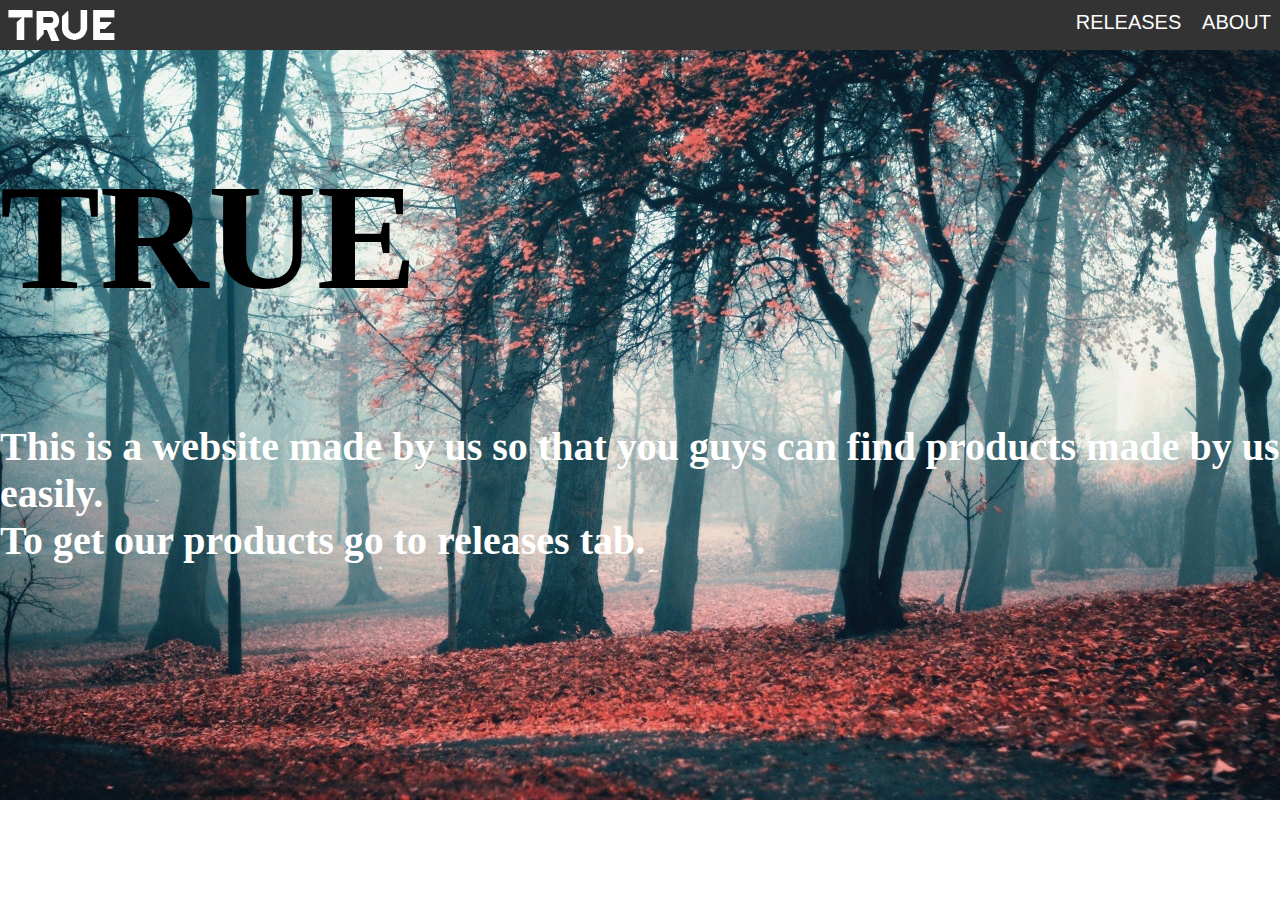
<file: index.html>
<!DOCTYPE html>
<html lang="en">
<head>
    <meta charset="UTF-8">
    <meta http-equiv="X-UA-Compatible" content="IE=edge">
    <meta name="viewport" content="width=device-width, initial-scale=1.0">
    <title>Document</title>
    <link rel="stylesheet" href="style.css"/>
</head>
<body>
    <!----------------------------------------cat1------------------------------------------------->



    <div class="list">
        <img style="margin-top: 8px;margin-left: 8px;" src="TRUELOGO3.png">
        <div class="menu">
            <a href="menu.html"><img src="MENU.png" alt=""></a>
        </div>
    <ul>

    <li><a href="releases.html">RELEASES</a></li>
    <li><a href="">ABOUT</a></li>
    
    </div>
    </ul>





<!-----------------------------------------cat2------------------------------------------------>      

<h1>TRUE</h1>

<div class="text text1">
This is a website made by us so that you guys can find 
products made by us easily.
</div>
<div class="text text2">To get our products go to releases tab.</div>



<!----------------------------------------------cat3------------------------------------------------->


<br>
<br>
<br>
<br>
<br>
<br>
<br>
<br>
<br>
<br>
<br>
<br>
<br>
<br>
<br>
<br>
<br>
<br>







<!---------------------------------------------cat4------------------------------------------------>

</body>
</html>
</file>
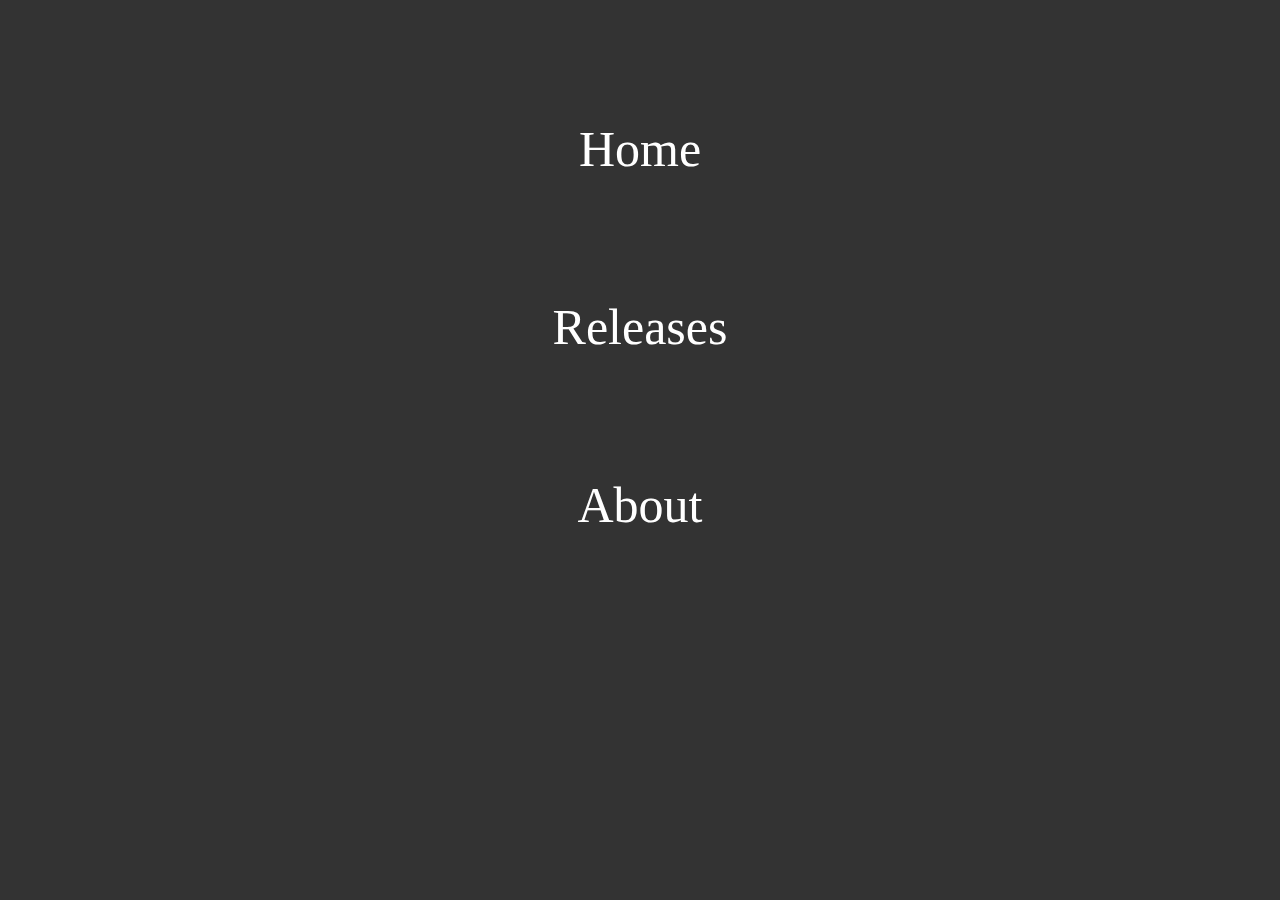
<file: menu.html>
<!DOCTYPE html>
<html lang="en">
<head>
    <meta charset="UTF-8">
    <meta http-equiv="X-UA-Compatible" content="IE=edge">
    <meta name="viewport" content="width=device-width, initial-scale=1.0">
    <title>Document</title>

    <style>
        body{background-color:  rgb(51, 51, 51);}
        *{list-style: none;text-decoration: none;margin: 0px;padding: 0px;}
        .list{background-color: rgb(51, 51, 51) ;width: 100%;height: 100%;}
        li{color: rgb(255, 255, 255);font-size: 50px;text-align:center;padding-top: 120px;}
    </style>
</head>
<body>
    <div class="listbox"></div>
    <div class="list">
        <ul>
            <a href="index.html"><li>Home</li></a>
            <a href="releases.html"><li>Releases</li></a>
            <a href=""><li>About</li></a>
        </ul>
    </div>
</body>
</html>
</file>
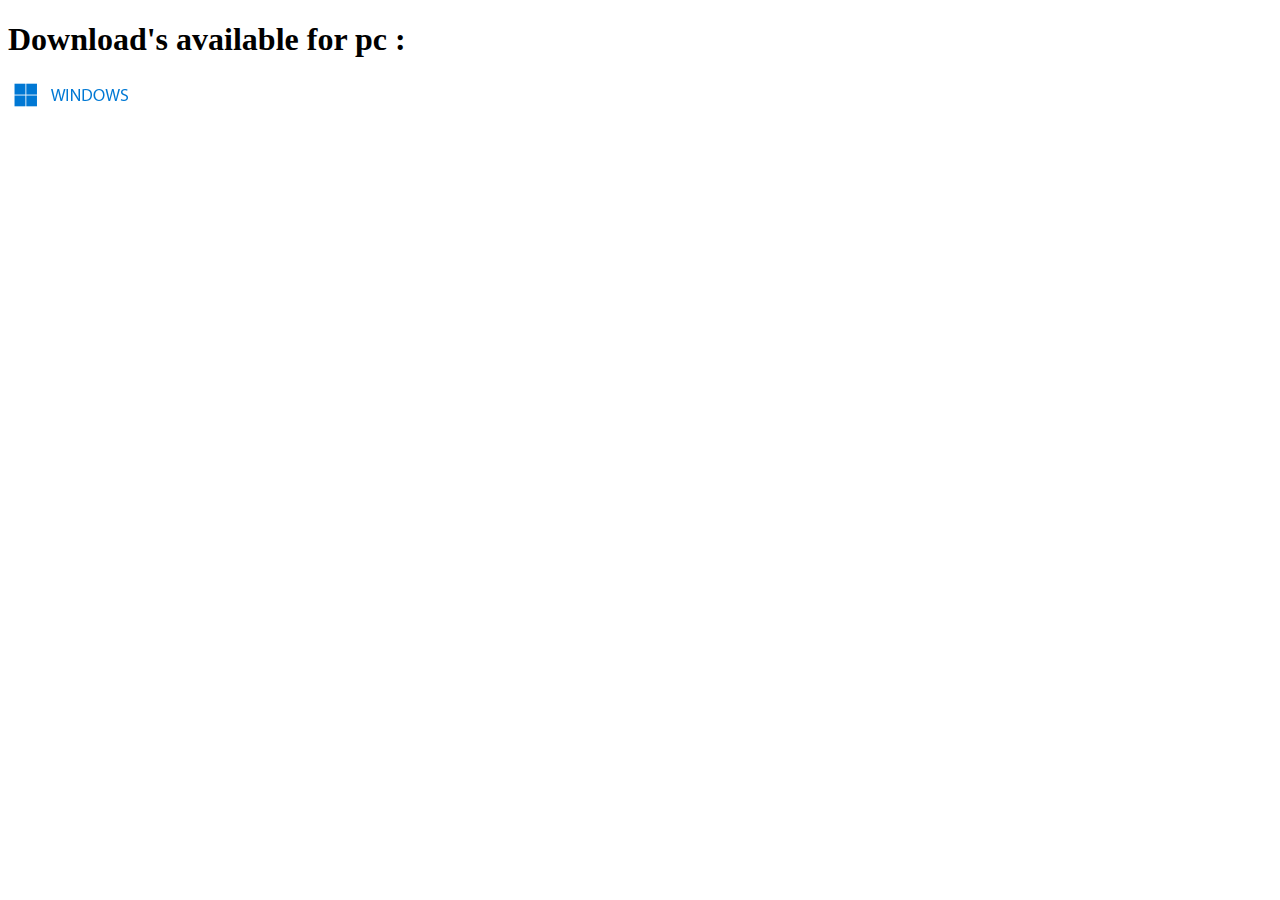
<file: player.html>
<!DOCTYPE html>
<html lang="en">
<head>
    <meta charset="UTF-8">
    <meta http-equiv="X-UA-Compatible" content="IE=edge">
    <meta name="viewport" content="width=device-width, initial-scale=1.0">
    <title>Document</title>
</head>
<body>
    <h1>Download's available for pc :</h1>
    <a href="https://www.mediafire.com/download/56641twkfmb4nnp"><img src="WINBUTTON.png" alt="" style="height: 30px;"></a>


</body>
</html>
</file>
<file: style.css>
body{background-image:url(desktop_background15.jpg); background-repeat: no-repeat;background-size: 100%;margin: 0px;overflow: hidden;}



h1{font-size: 150px;font-family: Akshat;
}
.coveer{position: absolute;
    bottom: -100;
}

#but:active{color: rgb(255, 255, 255);}
#but:hover{background: yellowgreen;}

.list{height: 50px;background-color: rgb(51, 51, 51);}
.list ul{float: right;}
.list ul li{display:inline-block;list-style: none;}
.list ul li a{text-decoration: none;color:#fff;padding: 5px 20px;font-size: 100px;font-family: Arial
}
.list ul li :hover{color: rgb(217, 255, 0);}

#view{text-decoration: none;}





/*width media*/
 @media only screen and (max-width: 425px){
     
     body{background-image:url(desktop_mobile_background2.jpg);}
     .list ul li a{display: none;
     }
     h1{font-size: 80px;text-align: center;color: rgb(0, 0, 0);}

     .text{font-size: 35px;color: rgb(255, 255, 255);font-weight: bold;}
     .text2{font: size 35px;}
     .menu{float: right;}
 }
     
 






/*laptop*/
        
            
            @media only screen and (min-width: 768px){
                body{background-image: url(desktop_background15.jpg);}
                html{font-size: 70%;}
                .list ul li a{text-decoration: none;color:rgb(253, 253, 253);padding: 0px 9px;font-size: 20px;font-family: Arial, Helvetica, sans-serif;
                }
                .list ul li :hover{color: rgb(217, 255, 0);}
.text{font-size: 40px;color: rgb(255, 255, 255);    text-align:left;font-weight: bold;}
.menu{display: none;}
   
}
</file>
